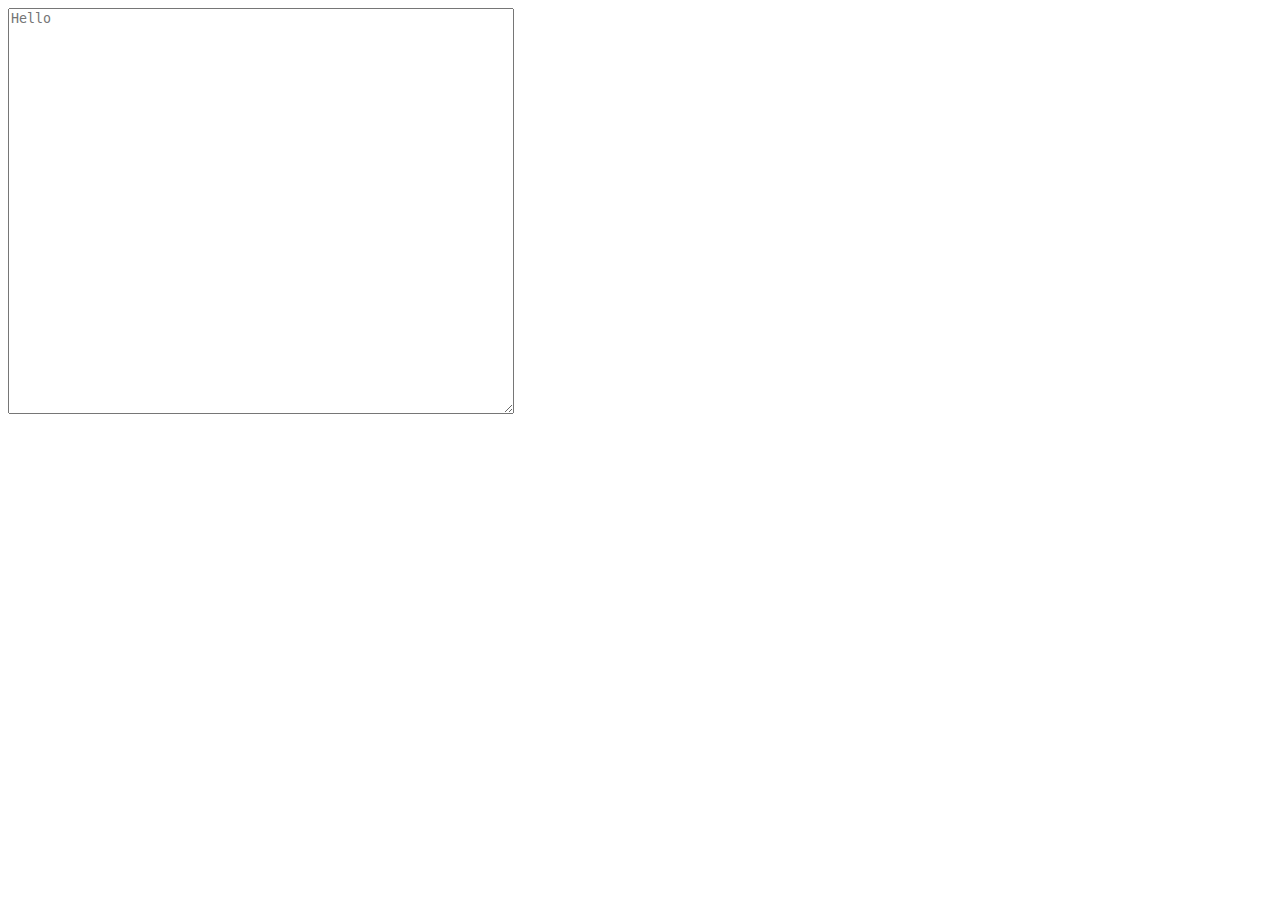
<file: try.html>
<!DOCTYPE html>
<html lang="en">
  <head>
    <meta charset="UTF-8" />
    <meta name="viewport" content="width=device-width, initial-scale=1.0" />
    <title>Form</title>
  </head>
  <body>
    <textarea name="" id="" cols="30" rows="10" placeholder="Hello"></textarea>

    <style>
      textarea {
        width: 500px;
        height: 400px;
      }
    </style>
  </body>
</html>
</file>
